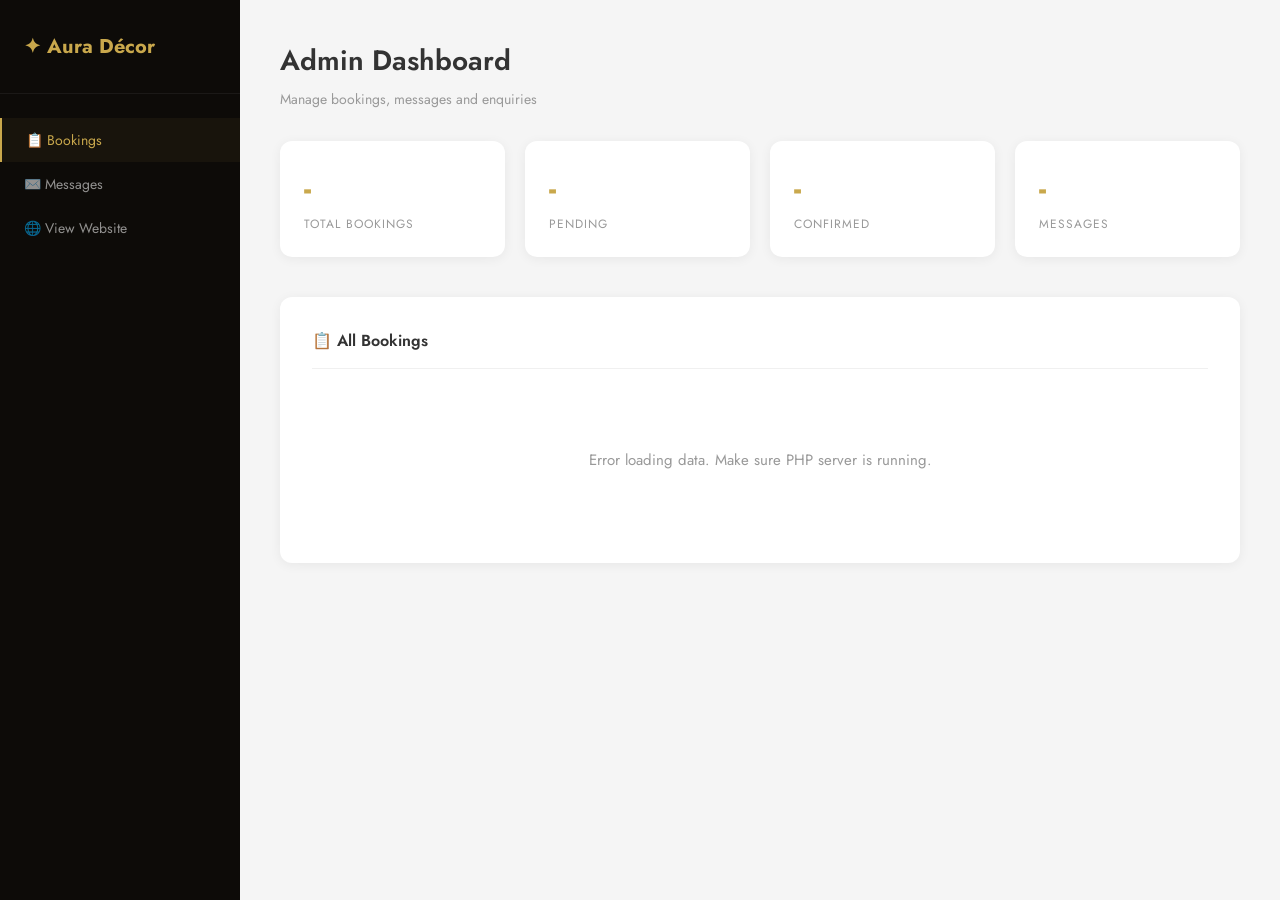
<file: admin.html>
<!DOCTYPE html>
<html lang="en">
<head>
    <meta charset="UTF-8">
    <meta name="viewport" content="width=device-width, initial-scale=1.0">
    <title>Admin Panel — Aura Décor</title>
    <link href="https://fonts.googleapis.com/css2?family=Jost:wght@300;400;500;600&display=swap" rel="stylesheet">
    <style>
        * { margin:0; padding:0; box-sizing:border-box; }
        body { font-family:'Jost',sans-serif; background:#F5F5F5; color:#333; }
        .sidebar {
            position:fixed; top:0; left:0; width:240px; height:100vh;
            background:#0D0B08; padding:32px 0;
            display:flex; flex-direction:column;
        }
        .sidebar-logo { color:#C9A84C; font-size:20px; font-weight:700; padding:0 24px 32px; border-bottom:1px solid rgba(255,255,255,0.06); }
        .sidebar nav { padding: 24px 0; }
        .sidebar a { display:flex; align-items:center; gap:10px; padding:12px 24px; color:rgba(255,255,255,0.55); font-size:14px; text-decoration:none; transition:all 0.2s; }
        .sidebar a:hover, .sidebar a.active { color:#C9A84C; background:rgba(201,168,76,0.06); border-left:2px solid #C9A84C; }
        .main { margin-left:240px; padding:40px; min-height:100vh; }
        .page-title { font-size:28px; font-weight:600; margin-bottom:8px; }
        .page-sub { color:#999; font-size:14px; margin-bottom:32px; }
        .stats-row { display:grid; grid-template-columns:repeat(4,1fr); gap:20px; margin-bottom:40px; }
        .stat-card { background:white; border-radius:12px; padding:24px; box-shadow:0 2px 12px rgba(0,0,0,0.06); }
        .stat-card .num { font-size:32px; font-weight:700; color:#C9A84C; }
        .stat-card .lbl { font-size:12px; color:#999; margin-top:4px; text-transform:uppercase; letter-spacing:1px; }
        .section-card { background:white; border-radius:12px; padding:32px; box-shadow:0 2px 12px rgba(0,0,0,0.06); margin-bottom:24px; }
        .section-card h3 { font-size:16px; font-weight:600; margin-bottom:20px; padding-bottom:16px; border-bottom:1px solid #F0F0F0; }
        table { width:100%; border-collapse:collapse; }
        th { text-align:left; font-size:11px; font-weight:700; letter-spacing:1.5px; text-transform:uppercase; color:#999; padding:10px 16px; background:#FAFAFA; border-radius:4px; }
        td { padding:14px 16px; font-size:14px; border-bottom:1px solid #F5F5F5; }
        tr:last-child td { border-bottom:none; }
        tr:hover td { background:#FAFAFA; }
        .badge { padding:4px 12px; border-radius:40px; font-size:11px; font-weight:700; text-transform:uppercase; letter-spacing:0.5px; display:inline-block; }
        .badge-pending { background:#FEF3C7; color:#92400E; }
        .badge-confirmed { background:#D1FAE5; color:#065F46; }
        .badge-completed { background:#DBEAFE; color:#1E40AF; }
        .badge-cancelled { background:#FEE2E2; color:#991B1B; }
        .action-btn { padding:6px 14px; border-radius:6px; border:none; cursor:pointer; font-size:12px; font-weight:600; transition:all 0.2s; }
        .confirm-btn { background:#C9A84C; color:white; }
        .confirm-btn:hover { background:#B8963A; }
        .cancel-btn { background:#FEE2E2; color:#991B1B; margin-left:6px; }
        .cancel-btn:hover { background:#FECACA; }
        #msgBox { display:none; padding:12px 20px; border-radius:8px; margin-bottom:20px; font-size:14px; }
        .msg-success { background:#D1FAE5; color:#065F46; border:1px solid #6EE7B7; }
        .msg-error { background:#FEE2E2; color:#991B1B; border:1px solid #FCA5A5; }
        .empty-state { text-align:center; padding:60px 20px; color:#999; font-size:15px; }
        @media(max-width:768px) { .sidebar{display:none} .main{margin-left:0} .stats-row{grid-template-columns:1fr 1fr} }
    </style>
</head>
<body>
<div class="sidebar">
    <div class="sidebar-logo">✦ Aura Décor</div>
    <nav>
        <a href="#" class="active" onclick="showTab('bookings')">📋 Bookings</a>
        <a href="#" onclick="showTab('contacts')">✉️ Messages</a>
        <a href="index.html">🌐 View Website</a>
    </nav>
</div>

<div class="main">
    <div class="page-title">Admin Dashboard</div>
    <div class="page-sub">Manage bookings, messages and enquiries</div>

    <div class="stats-row" id="statsRow">
        <div class="stat-card"><div class="num" id="totalBookings">-</div><div class="lbl">Total Bookings</div></div>
        <div class="stat-card"><div class="num" id="pendingCount">-</div><div class="lbl">Pending</div></div>
        <div class="stat-card"><div class="num" id="confirmedCount">-</div><div class="lbl">Confirmed</div></div>
        <div class="stat-card"><div class="num" id="messagesCount">-</div><div class="lbl">Messages</div></div>
    </div>

    <div id="msgBox"></div>

    <!-- BOOKINGS TAB -->
    <div id="bookingsTab" class="section-card">
        <h3>📋 All Bookings</h3>
        <div id="bookingsTable"><div class="empty-state">Loading bookings...</div></div>
    </div>

    <!-- CONTACTS TAB -->
    <div id="contactsTab" class="section-card" style="display:none;">
        <h3>✉️ Contact Messages</h3>
        <div id="contactsTable"><div class="empty-state">Loading messages...</div></div>
    </div>
</div>

<script>
function showTab(tab) {
    document.getElementById('bookingsTab').style.display = tab === 'bookings' ? 'block' : 'none';
    document.getElementById('contactsTab').style.display = tab === 'contacts' ? 'block' : 'none';
    document.querySelectorAll('.sidebar a').forEach((a,i) => a.classList.toggle('active', i === (tab === 'bookings' ? 0 : 1)));
}

async function loadBookings() {
    try {
        const res = await fetch('php/admin_api.php?action=get_bookings');
        const data = await res.json();
        if (!data.success) { document.getElementById('bookingsTable').innerHTML = '<div class="empty-state">Failed to load bookings.</div>'; return; }
        
        document.getElementById('totalBookings').textContent = data.data.length;
        document.getElementById('pendingCount').textContent = data.data.filter(b => b.status === 'pending').length;
        document.getElementById('confirmedCount').textContent = data.data.filter(b => b.status === 'confirmed').length;

        if (!data.data.length) { document.getElementById('bookingsTable').innerHTML = '<div class="empty-state">No bookings yet.</div>'; return; }

        let html = `<table><thead><tr><th>#ID</th><th>Client</th><th>Event</th><th>Date</th><th>Venue</th><th>Guests</th><th>Status</th><th>Actions</th></tr></thead><tbody>`;
        data.data.forEach(b => {
            html += `<tr>
                <td><strong>#${b.id}</strong></td>
                <td>${b.client_name}<br><small style="color:#999">${b.email}</small></td>
                <td>${b.event_type}</td>
                <td>${b.event_date}</td>
                <td>${b.venue}</td>
                <td>${b.guest_count}</td>
                <td><span class="badge badge-${b.status}">${b.status}</span></td>
                <td>
                    ${b.status === 'pending' ? `<button class="action-btn confirm-btn" onclick="updateStatus(${b.id},'confirmed')">Confirm</button>` : ''}
                    ${b.status !== 'cancelled' && b.status !== 'completed' ? `<button class="action-btn cancel-btn" onclick="updateStatus(${b.id},'cancelled')">Cancel</button>` : ''}
                    ${b.status === 'confirmed' ? `<button class="action-btn confirm-btn" onclick="updateStatus(${b.id},'completed')" style="background:#3B82F6;margin-left:6px">Done</button>` : ''}
                </td>
            </tr>`;
        });
        html += '</tbody></table>';
        document.getElementById('bookingsTable').innerHTML = html;
    } catch(e) {
        document.getElementById('bookingsTable').innerHTML = '<div class="empty-state">Error loading data. Make sure PHP server is running.</div>';
    }
}

async function loadContacts() {
    try {
        const res = await fetch('php/admin_api.php?action=get_contacts');
        const data = await res.json();
        document.getElementById('messagesCount').textContent = data.data ? data.data.length : 0;
        if (!data.data || !data.data.length) { document.getElementById('contactsTable').innerHTML = '<div class="empty-state">No messages yet.</div>'; return; }
        let html = `<table><thead><tr><th>Name</th><th>Email</th><th>Message</th><th>Date</th></tr></thead><tbody>`;
        data.data.forEach(c => {
            html += `<tr><td>${c.name}</td><td>${c.email}</td><td>${c.message}</td><td>${c.created_at}</td></tr>`;
        });
        html += '</tbody></table>';
        document.getElementById('contactsTable').innerHTML = html;
    } catch(e) {}
}

async function updateStatus(id, status) {
    const formData = new FormData();
    formData.append('id', id);
    formData.append('status', status);
    const res = await fetch('php/admin_api.php?action=update_booking', { method:'POST', body:formData });
    const data = await res.json();
    const msg = document.getElementById('msgBox');
    msg.style.display = 'block';
    msg.className = data.success ? 'msg-success' : 'msg-error';
    msg.textContent = data.message;
    setTimeout(() => { msg.style.display = 'none'; }, 3000);
    if (data.success) loadBookings();
}

loadBookings();
loadContacts();
</script>
</body>
</html>
</file>
